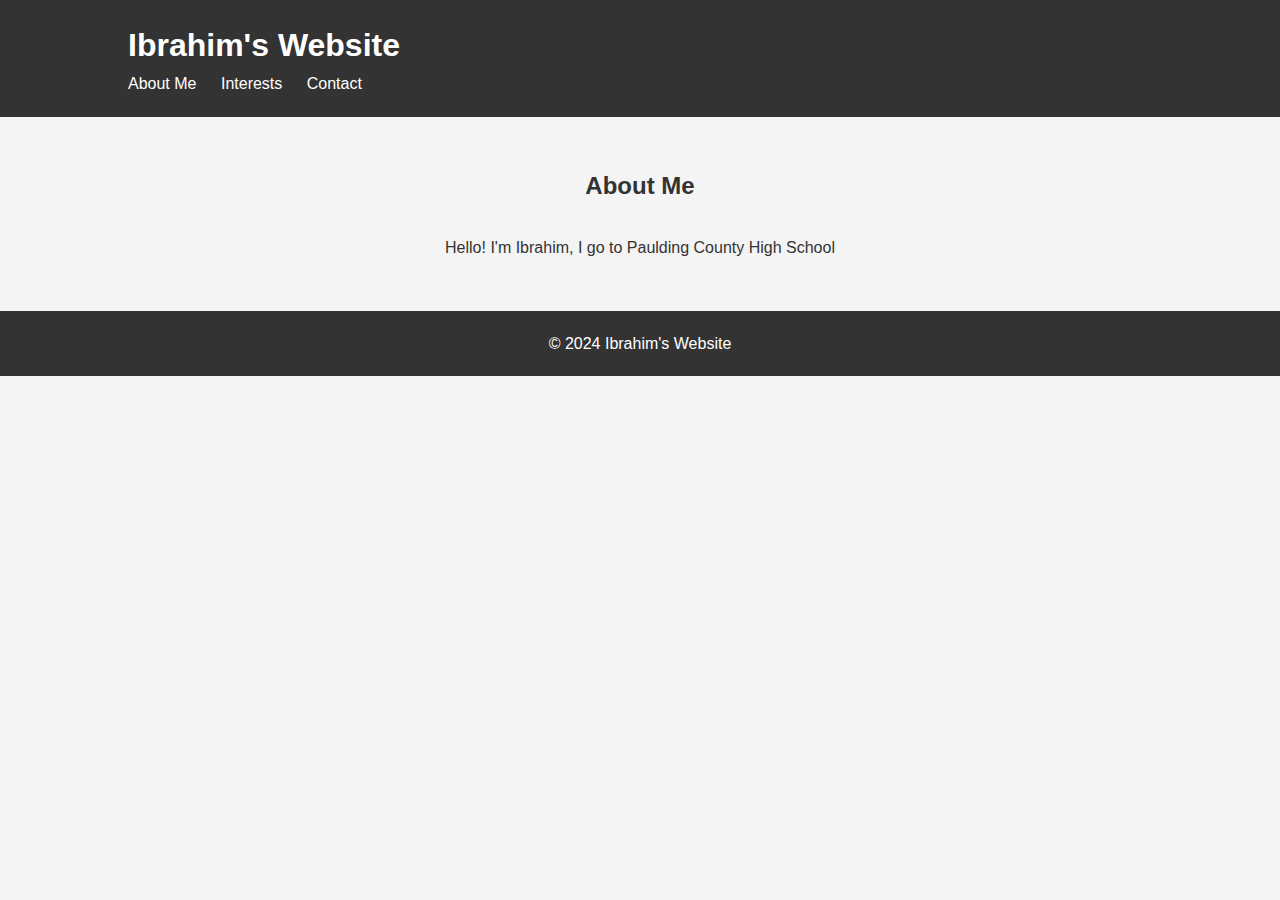
<file: index.html>
<!DOCTYPE html>
<html lang="en">
<head>
    <meta charset="UTF-8">
    <meta name="viewport" content="width=device-width, initial-scale=1.0">
    <title>Ibrahim's Website</title>
    <link rel="stylesheet" href="style.css">
</head>
<body>
    <header>
        <div class="container">
            <h1>Ibrahim's Website</h1>
            <nav>
                <ul>
                    <li><a href="#about">About Me</a></li>
                    <li><a href="interests.html">Interests</a></li> 
                    <li><a href="contact.html">Contact</a></li> 
                </ul>
            </nav>
        </div>
    </header>

    <section id="about" class="section">
        <div class="container">
            <h2>About Me</h2>
            <p>Hello! I'm Ibrahim, I go to Paulding County High School</p>
        </div>
    </section>

    <footer>
        <div class="container">
            <p>&copy; 2024 Ibrahim's Website</p>
        </div>
    </footer>
</body>
</html>
</file>
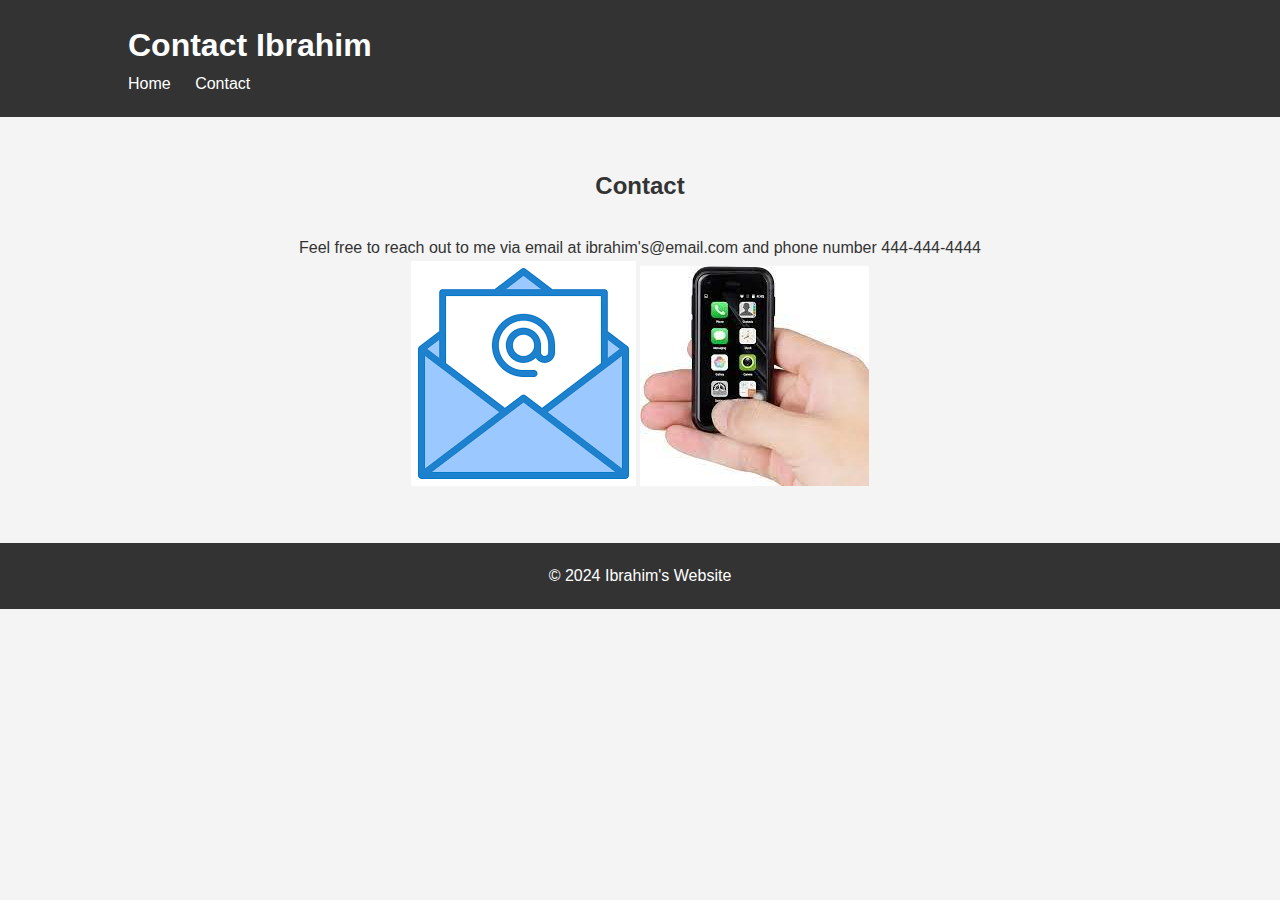
<file: contact.html>
<!DOCTYPE html>
<html lang="en">
<head>
    <meta charset="UTF-8">
    <meta name="viewport" content="width=device-width, initial-scale=1.0">
    <title>Contact Ibrahim</title>
    <link rel="stylesheet" href="style.css">
</head>
<body>
    <header>
        <div class="container">
            <h1>Contact Ibrahim</h1>
            <nav>
                <ul>
                    <li><a href="index.html">Home</a></li> <!-- Link back to the home page -->
                    <li><a href="#contact">Contact</a></li> <!-- Scroll to the contact section -->
                </ul>
            </nav>
        </div>
    </header>

    <section id="contact" class="section">
        <div class="container">
            <h2>Contact</h2>
            <p>Feel free to reach out to me via email at ibrahim's@email.com and phone number 444-444-4444</p>
            <img src="contact.jpg" alt="Contact">
            <img src="contact2.jpg" alt="Contact2">
        </div>
    </section>

    <footer>
        <div class="container">
            <p>&copy; 2024 Ibrahim's Website</p>
        </div>
    </footer>
</body>
</html>
</file>
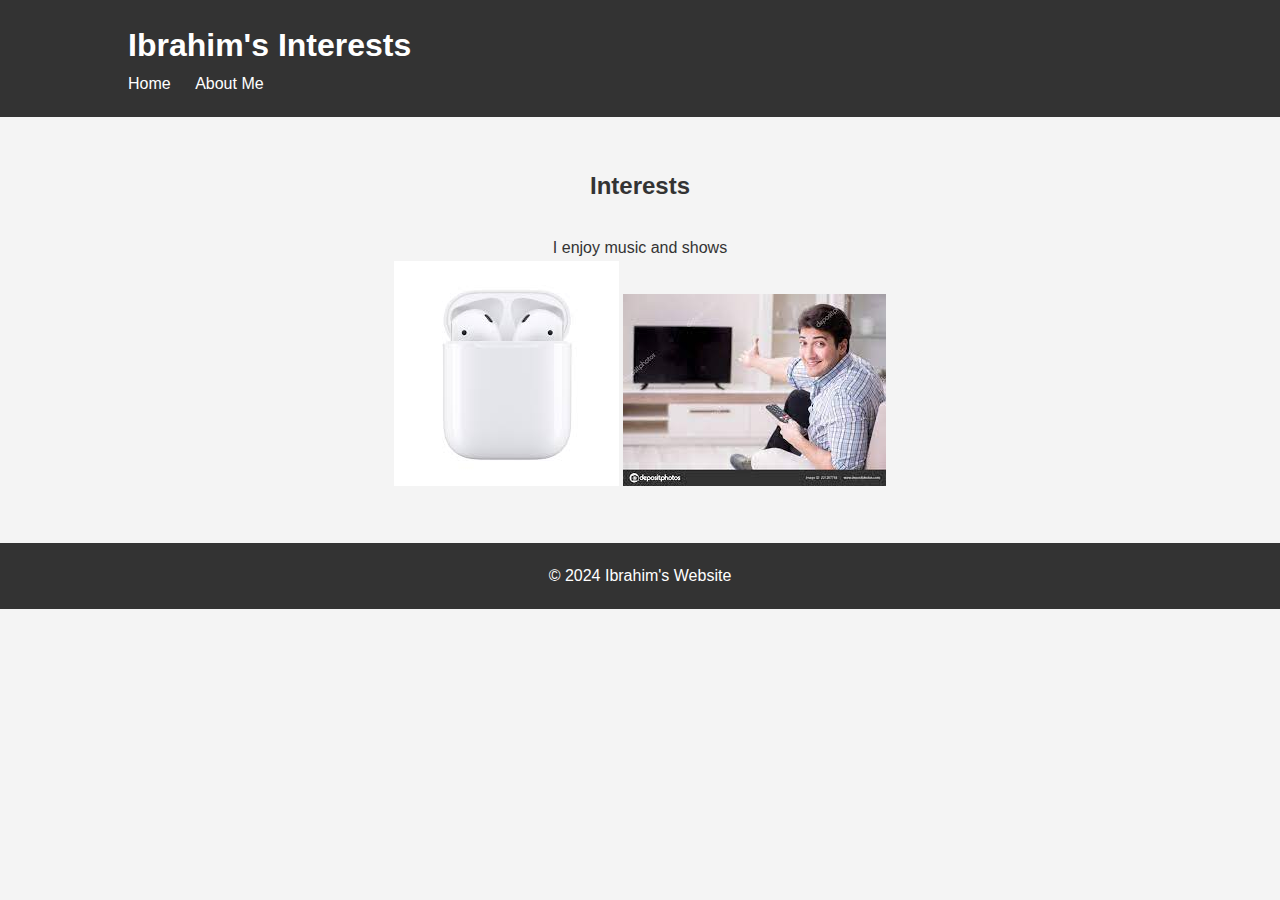
<file: interests.html>
<!DOCTYPE html>
<html lang="en">
<head>
    <meta charset="UTF-8">
    <meta name="viewport" content="width=device-width, initial-scale=1.0">
    <title>Ibrahim's Interests</title>
    <link rel="stylesheet" href="style.css">
</head>
<body>
    <header>
        <div class="container">
            <h1>Ibrahim's Interests</h1>
            <nav>
                <ul>
                    <li><a href="index.html">Home</a></li> <!-- Link back to the home page -->
                    <li><a href="#about">About Me</a></li> <!-- Scroll to the about section -->
                </ul>
            </nav>
        </div>
    </header>

    <section id="interests" class="section">
        <div class="container">
            <h2>Interests</h2>
            <p>I enjoy music and shows</p>
            <img src="interests.jpg" alt="Interests">
            <img src="interests 2.jpg" alt="Interests2">
        </div>
    </section>

    <footer>
        <div class="container">
            <p>&copy; 2024 Ibrahim's Website</p>
        </div>
    </footer>
</body>
</html>
</file>
<file: style.css>
/* Reset */
* {
    margin: 0;
    padding: 0;
    box-sizing: border-box;
}

body {
    font-family: Arial, sans-serif;
    background-color: #f4f4f4;
    color: #333;
    line-height: 1.6;
}

.container {
    width: 80%;
    margin: auto;
}

header {
    background-color: #333;
    color: white;
    padding: 20px 0;
}

header h1 {
    margin: 0;
}

nav ul {
    list-style-type: none;
}

nav ul li {
    display: inline;
    margin-right: 20px;
}

nav ul li a {
    text-decoration: none;
    color: white;
}

section {
    padding: 50px 0;
}

.section {
    text-align: center;
}

section h2 {
    margin-bottom: 30px;
}

footer {
    background-color: #333;
    color: white;
    text-align: center;
    padding: 20px 0;
}

footer p {
    margin: 0;
}
</file>
